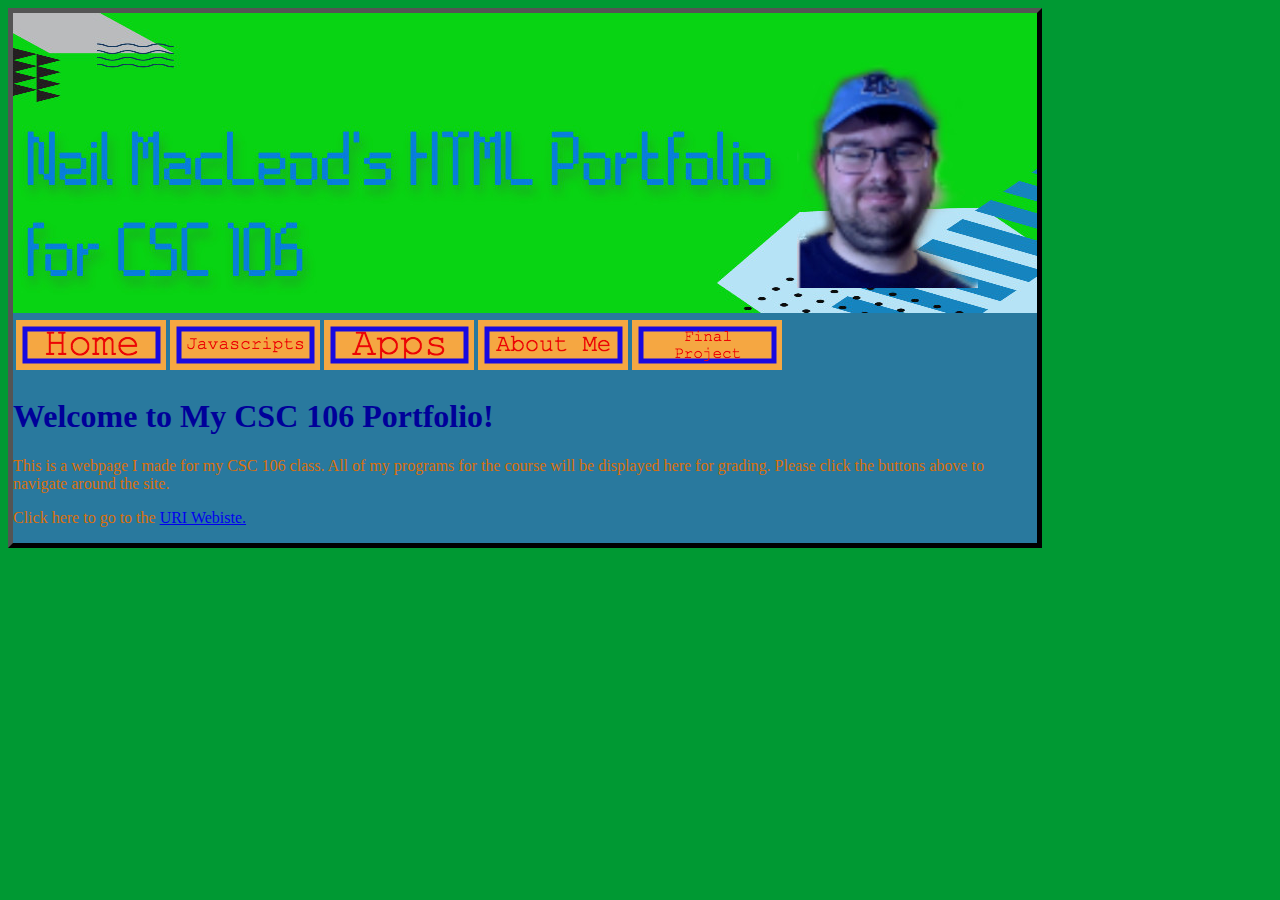
<file: index.html>
<!DOCTYPE html>
<html>
  <head>
       <meta charset="utf-8">
       <title>Neil MacLeod's HTML Profile Home Page</title>
       <link rel="stylesheet" href="basestyle.css">
  </head>
  <body>
  <div class="baseDiv">
  <img src="myBanner.jpg">
    <table>
      <thead>
        <tr>
          <th><a href="index.html"><img src="home.png"></a></th>
          <th><a href="javascripts.html"><img src="javascripts.png"></a></th>
          <th><a href="apps.html"><img src="apps.png"></a></th>
          <th><a href="about.html"><img src="about.png"></a></th>
          <th><a href="final.html"><img src="final.png"></a></th>
        </tr>
      </thead>
    </table>
  <h1> Welcome to My CSC 106 Portfolio!</h1>
    <p>This is a webpage I made for my CSC 106 class. All of my programs for the course will be displayed here for grading. Please click the buttons above to navigate around the site.</p>
    <p>Click here to go to the <a href="https://www.uri.edu/" target="_blank">URI Webiste.</a></p>
    </div>
  </body>
</html>
</file>
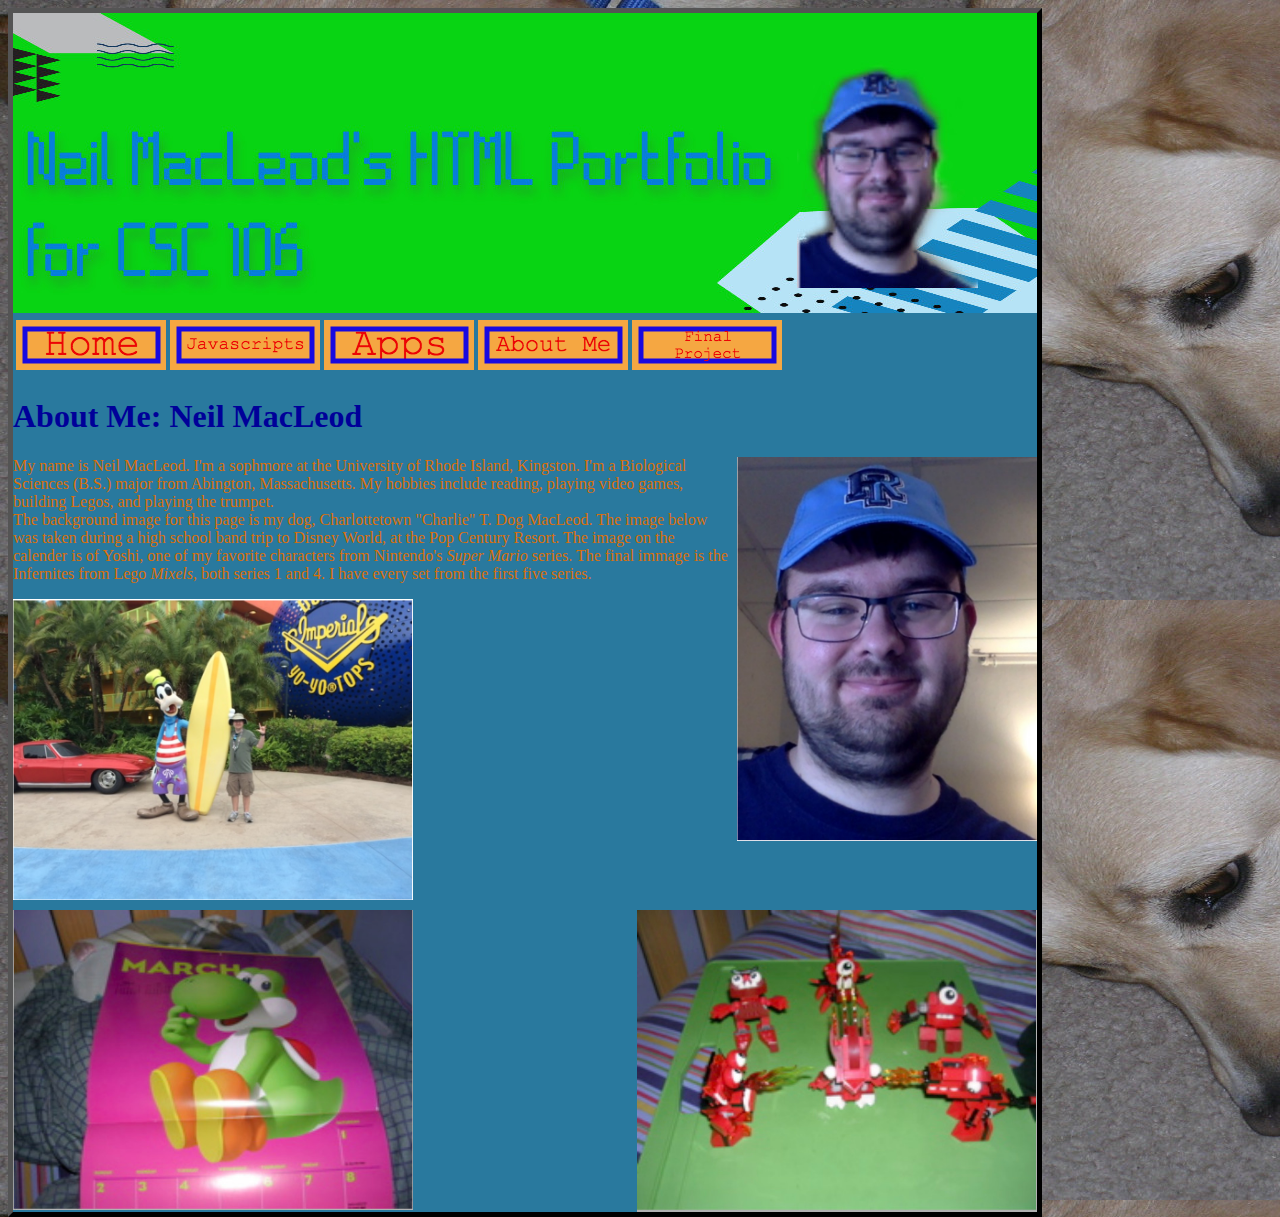
<file: about.html>
<!DOCTYPE html>
<html>
  <head>
         <meta charset="utf-8">
         <title>Neil MacLeod HTML Portfolio About Me</title>
         <link rel="stylesheet" href="basestyle.css">
         <style>
           body {background-image: url("myBackground.jpg");}
           #Neil-intro{float:right;
           width:300px;
           margin-left:5px;
           margin-bottom:5px;}
           #Neil-second{float:left;
           width:400px;
           margin-right:5px;
           margin-bottom:5px;}
           #Yoshi{float:left;
           width:400px;
           margin-right:5px;
           margin-top:5px;
           clear:left;}
           #Lego{float:right;
           width:400px;
           margin-left:5px;
           margin-top:5px;
           clear:right;}
         </style>
  </head>
  <body>
    <div class="baseDiv">
    <img src="myBanner.jpg">
    <table>
      <thead>
        <tr>
          <th><a href="index.html"><img src="home.png"></a></th>
          <th><a href="javascripts.html"><img src="javascripts.png"></a></th>
          <th><a href="apps.html"><img src="apps.png"></a></th>
          <th><a href="about.html"><img src="about.png"></a></th>
          <th><a href="final.html"><img src="final.png"></a></th>
        </tr>
      </thead>
    </table>
  <h1> About Me: Neil MacLeod </h1>
      <img id="Neil-intro" src="Neil.jpg">
  <p>My name is Neil MacLeod. I'm a sophmore at the University of Rhode Island, Kingston. I'm a Biological Sciences (B.S.) major from Abington, Massachusetts. My hobbies include reading, playing video games, building Legos, and playing the trumpet.<br>
  The background image for this page is my dog, Charlottetown "Charlie" T. Dog MacLeod. The image below was taken during a high school band trip to Disney World, at the Pop Century Resort. The image on the calender is of Yoshi, one of my favorite characters from Nintendo's <em>Super Mario</em> series. The final immage is the Infernites from Lego <em>Mixels</em>, both series 1 and 4. I have every set from the first five series. </p>
      <img id="Neil-second" src="NeilDisney.jpg">
      <img id="Yoshi" src="Yoshi.jpg">
      <img id="Lego" src="Mixels.jpg">
  </body>
    </div>
</html>
</file>
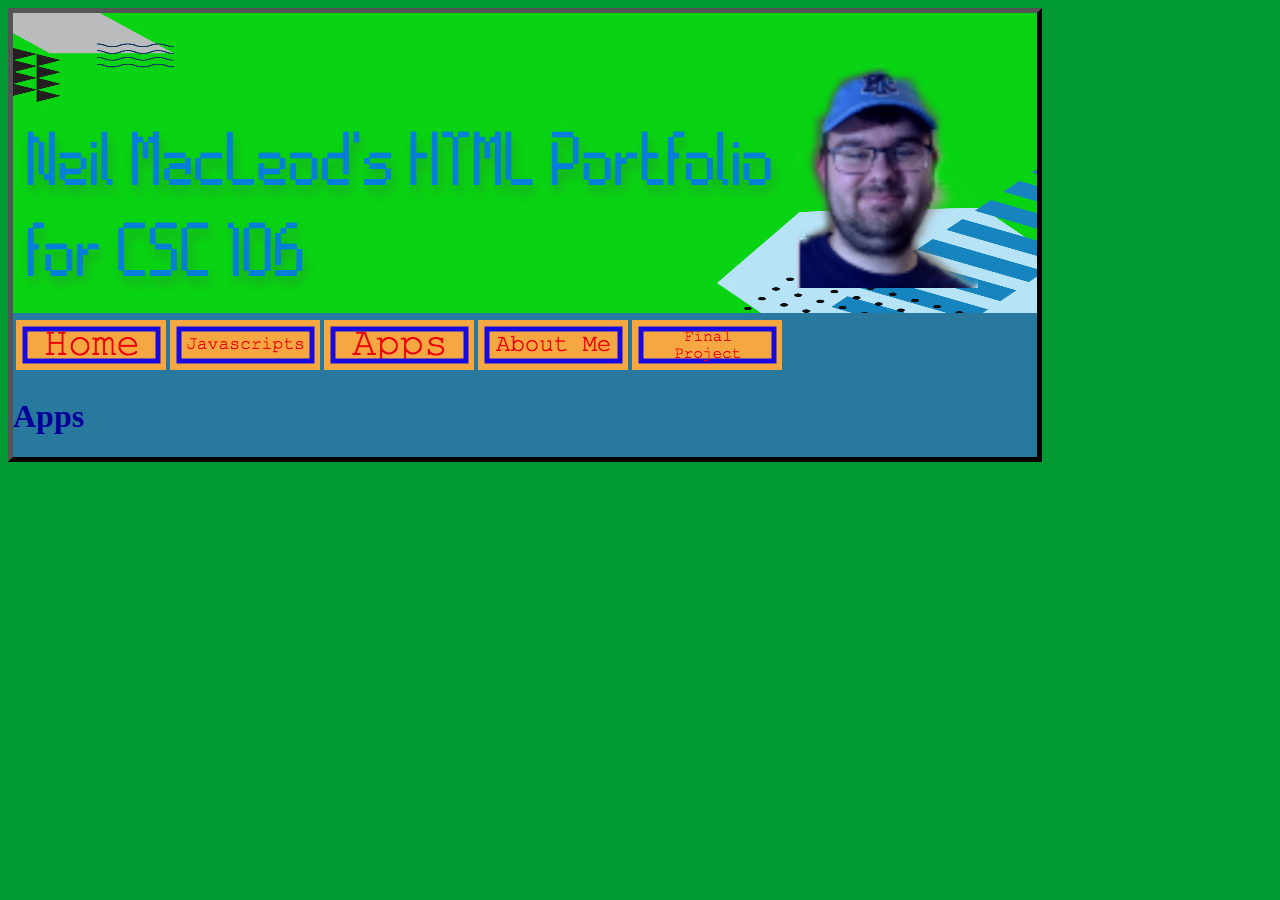
<file: apps.html>
<!DOCTYPE html>
<html>
  <head>
       <meta charset="utf-8">
       <title>Neil MacLeod's HTML Profile Apps</title>
       <link rel="stylesheet" href="basestyle.css">
  </head>
  <body>
  <div class="baseDiv">
  <img src="myBanner.jpg">
    <table>
      <thead>
        <tr>
          <th><a href="index.html"><img src="home.png"></a></th>
          <th><a href="javascripts.html"><img src="javascripts.png"></a></th>
          <th><a href="apps.html"><img src="apps.png"></a></th>
          <th><a href="about.html"><img src="about.png"></a></th>
          <th><a href="final.html"><img src="final.png"></a></th>
        </tr>
      </thead>
    </table>
  <h1> Apps</h1>
    </div>
  </body>
</html>
</file>
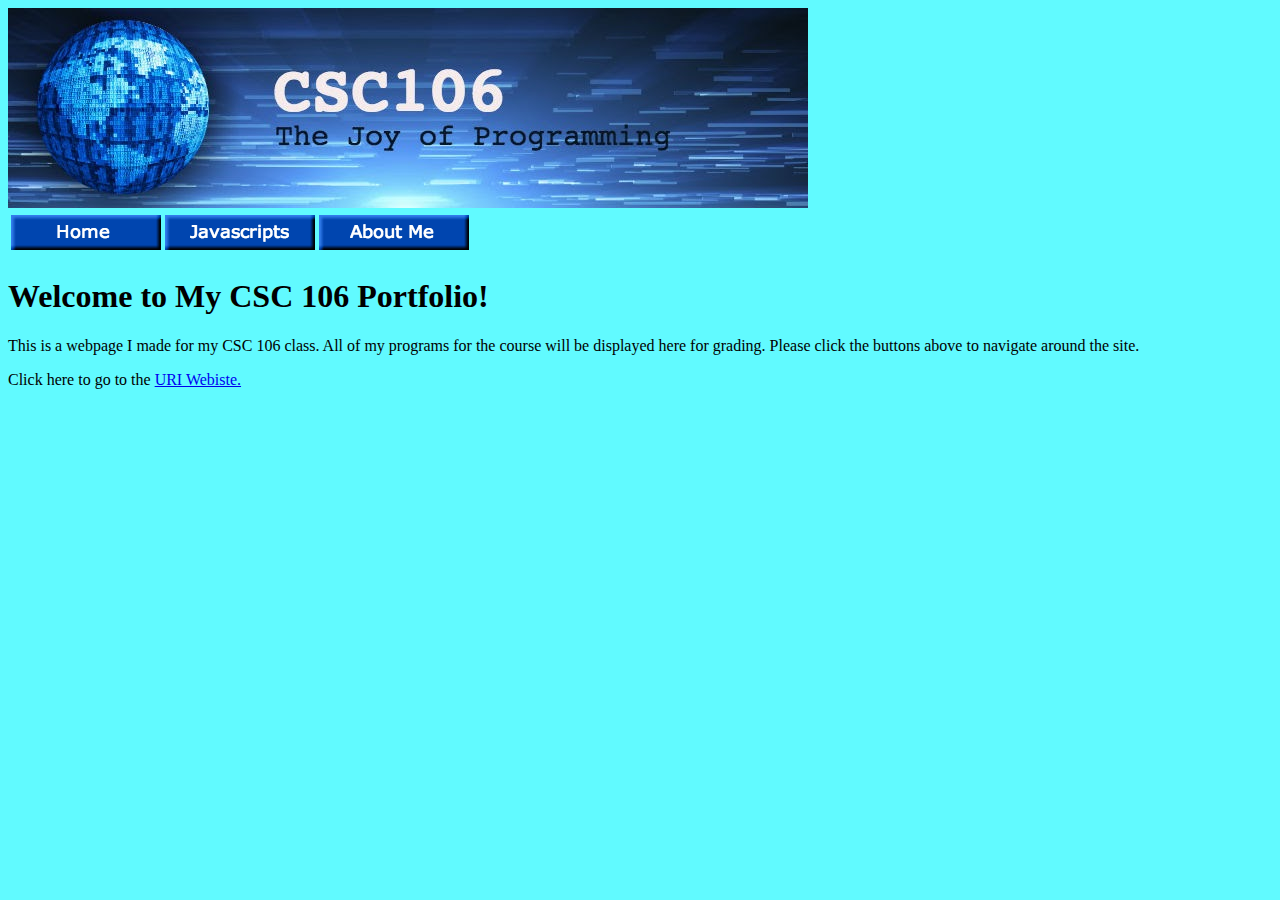
<file: csstest.html>
<!DOCTYPE html>
<html>
  <head>
       <meta charset="utf-8">
       <title>Neil MacLeod's HTML Profile Home Page</title>
       <link rel="stylesheet" href="style1.css">
  </head>
  <body>
  <img src="csc106_banner.jpg">
    <table>
      <thead>
        <tr>
          <th><a href="index.html"><img src="home_button.png"></a></th>
          <th><a href="javascripts.html"><img src="java_button.png"></a></th>
          <th><a href="about.html"><img src="about_button.png"></a></th>
        </tr>
      </thead>
    </table>
  <h1> Welcome to My CSC 106 Portfolio!</h1>
    <p>This is a webpage I made for my CSC 106 class. All of my programs for the course will be displayed here for grading. Please click the buttons above to navigate around the site.</p>
    <p>Click here to go to the <a href="https://www.uri.edu/" target="_blank">URI Webiste.</a></p>
  </body>
</html>
</file>
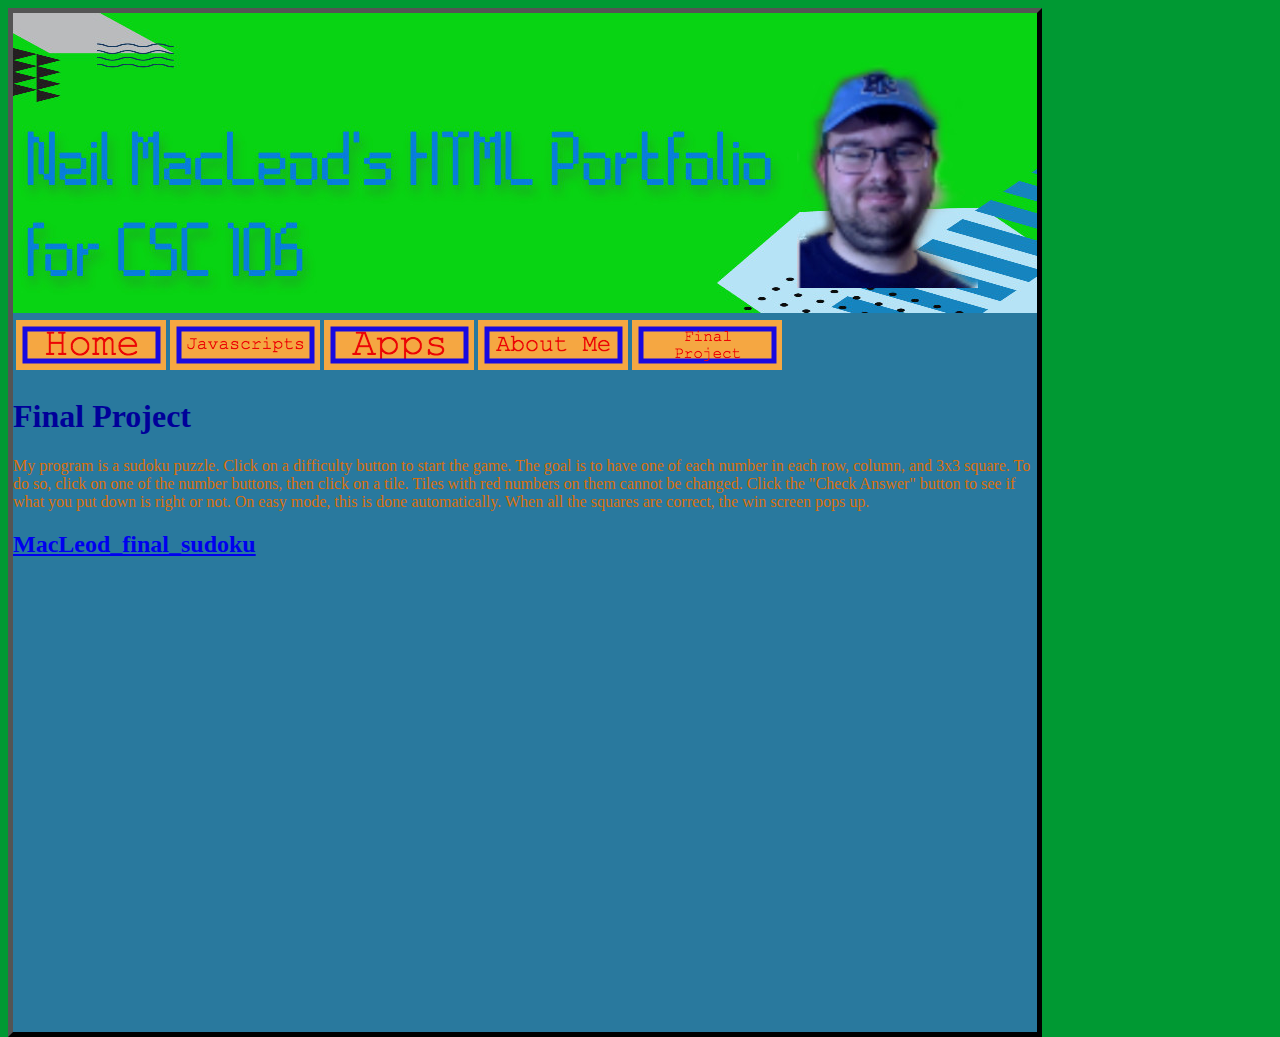
<file: final.html>
<!DOCTYPE html>
<html>
  <head>
       <meta charset="utf-8">
       <title>Neil MacLeod's HTML Profile Home Page</title>
       <link rel="stylesheet" href="basestyle.css">
  </head>
  <body>
  <div class="baseDiv">
  <img src="myBanner.jpg">
    <table>
      <thead>
        <tr>
          <th><a href="index.html"><img src="home.png"></a></th>
          <th><a href="javascripts.html"><img src="javascripts.png"></a></th>
          <th><a href="apps.html"><img src="apps.png"></a></th>
          <th><a href="about.html"><img src="about.png"></a></th>
          <th><a href="final.html"><img src="final.png"></a></th>
        </tr>
      </thead>
    </table>
    <h1>Final Project</h1>
    <p>My program is a sudoku puzzle. Click on a difficulty button to start the game. The goal is to have one of each number in each row, column, and 3x3 square. To do so, click on one of the number buttons, then click on a tile. Tiles with red numbers on them cannot be changed. Click the "Check Answer" button to see if what you put down is right or not. On easy mode, this is done automatically. When all the squares are correct, the win screen pops up.</p>
    <h2><a href="https://www.khanacademy.org/computer-programming/macleod_final_sudoku/5400246474457088">MacLeod_final_sudoku</a></h2><script src="https://www.khanacademy.org/computer-programming/macleod_final_sudoku/5400246474457088/embed.js?editor=no&buttons=no&author=no&embed=yes"></script>
    <iframe scrolling='no' frameborder='0' style='width: 720px; height: 450px; border:0;' src='https://uri.techsmithrelay.com/connector/embed/index/G1Jq' webkitallowfullscreen mozallowfullscreen allowfullscreen></iframe>
    </div>
  </body>
</html>
</file>
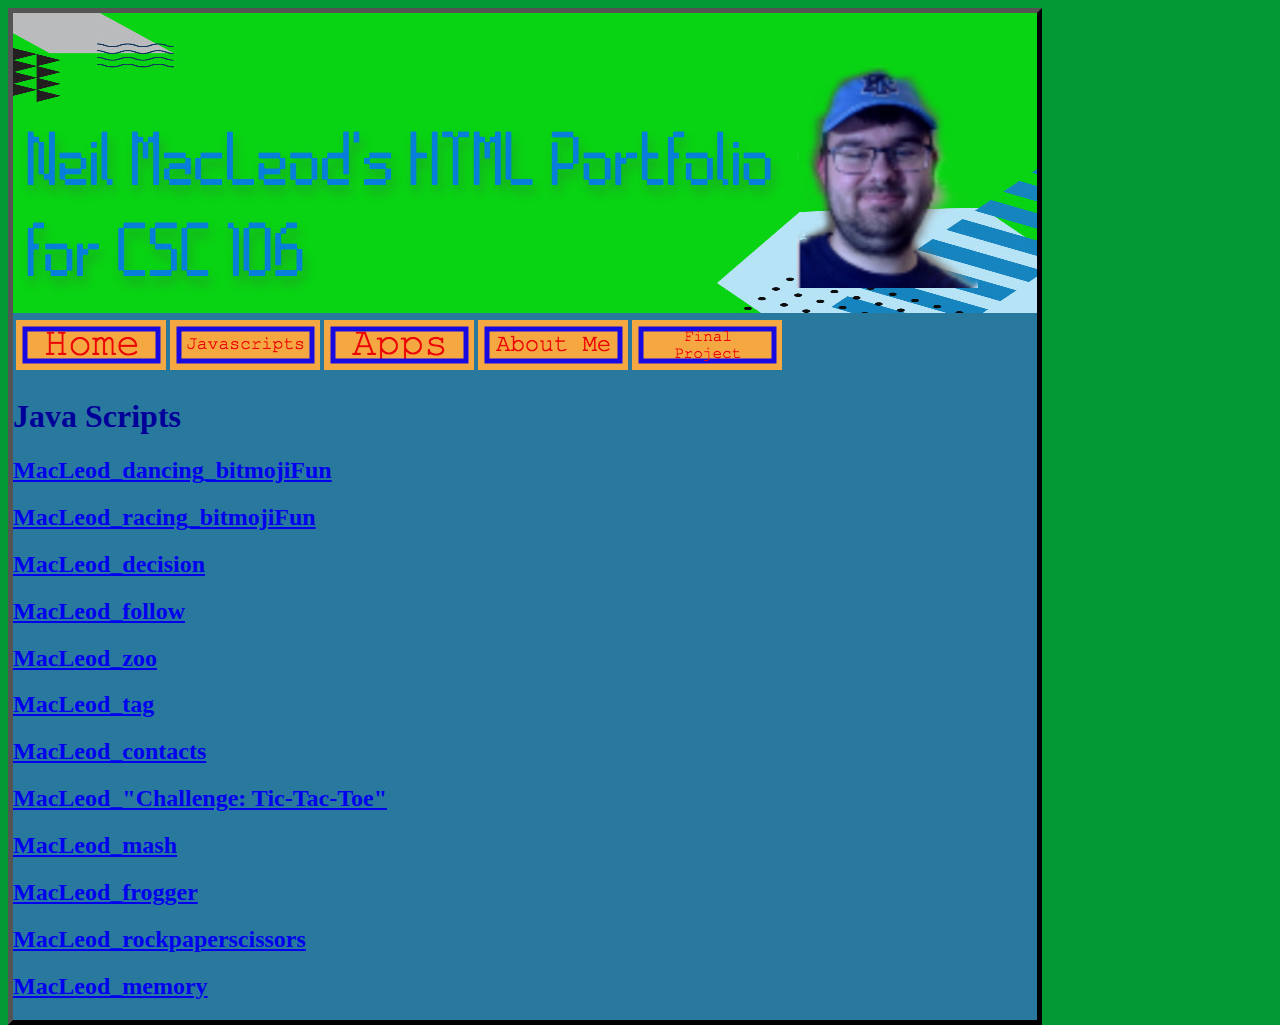
<file: javascripts.html>
<!DOCTYPE html>
<html>
  <head>
         <meta charset="utf-8">
         <title>Neil MacLeod's HTML Portfolio Java Scripts</title>
         <link rel="stylesheet" href="basestyle.css">
  </head>
  <body>
    <div class="baseDiv">
    <img src="myBanner.jpg">
    <table>
      <thead>
        <tr>
          <th><a href="index.html"><img src="home.png"></a></th>
          <th><a href="javascripts.html"><img src="javascripts.png"></a></th>
          <th><a href="apps.html"><img src="apps.png"></a></th>
          <th><a href="about.html"><img src="about.png"></a></th>
          <th><a href="final.html"><img src="final.png"></a></th>
        </tr>
      </thead>
    </table>
  <h1> Java Scripts </h1>
      <h2><a href="https://www.khanacademy.org/computer-programming/macleod_dancing_bitmojifun/5144253335814144">MacLeod_dancing_bitmojiFun</a></h2><script src="https://www.khanacademy.org/computer-programming/macleod_dancing_bitmojifun/5144253335814144/embed.js?editor=no&buttons=no&author=no&embed=yes"></script>
      <h2><a href="https://www.khanacademy.org/computer-programming/macleod_racing_bitmojifun/5260024556765184">MacLeod_racing_bitmojiFun</a></h2><script src="https://www.khanacademy.org/computer-programming/macleod_racing_bitmojifun/5260024556765184/embed.js?editor=no&buttons=no&author=no&embed=yes"></script>
      <h2><a href="https://www.khanacademy.org/computer-programming/macleod_decision/5222032135897088">MacLeod_decision</a></h2><script src="https://www.khanacademy.org/computer-programming/macleod_decision/5222032135897088/embed.js?editor=no&buttons=no&author=no&embed=yes"></script>
      <h2><a href="https://www.khanacademy.org/computer-programming/macleod_follow/4661769556934656">MacLeod_follow</a></h2><script src="https://www.khanacademy.org/computer-programming/macleod_follow/4661769556934656/embed.js?editor=no&buttons=no&author=no&embed=yes"></script>
      <h2><a href="https://www.khanacademy.org/computer-programming/macleod_zoo/5401468865036288">MacLeod_zoo</a></h2><script src="https://www.khanacademy.org/computer-programming/macleod_zoo/5401468865036288/embed.js?editor=no&buttons=no&author=no&embed=yes"></script>
      <h2><a href="https://www.khanacademy.org/computer-programming/macleod_tag/4557158961070080">MacLeod_tag</a></h2><script src="https://www.khanacademy.org/computer-programming/macleod_tag/4557158961070080/embed.js?editor=no&buttons=no&author=no&embed=yes"></script>
      <h2><a href="https://www.khanacademy.org/computer-programming/macleod_contacts/5285990408077312">MacLeod_contacts</a></h2><script src="https://www.khanacademy.org/computer-programming/macleod_contacts/5285990408077312/embed.js?editor=no&buttons=no&author=no&embed=yes"></script>
      <h2><a href="https://www.khanacademy.org/computer-programming/macleod_challenge-tic-tac-toe/4859304797487104">MacLeod_"Challenge: Tic-Tac-Toe"</a></h2><script src="https://www.khanacademy.org/computer-programming/macleod_challenge-tic-tac-toe/4859304797487104/embed.js?editor=no&buttons=no&author=no&embed=yes"></script>
      <h2><a href="https://www.khanacademy.org/computer-programming/macleod_mash/6183991964024832">MacLeod_mash</a></h2><script src="https://www.khanacademy.org/computer-programming/macleod_mash/6183991964024832/embed.js?editor=no&buttons=no&author=no&embed=yes"></script>
      <h2><a href="https://www.khanacademy.org/computer-programming/macleod_frogger/5013488586932224">MacLeod_frogger</a></h2><script src="https://www.khanacademy.org/computer-programming/macleod_frogger/5013488586932224/embed.js?editor=no&buttons=no&author=no&embed=yes"></script>
      <h2><a href="https://www.khanacademy.org/computer-programming/macleod_rockpaperscissors/5244728703401984">MacLeod_rockpaperscissors</a></h2><script src="https://www.khanacademy.org/computer-programming/macleod_rockpaperscissors/5244728703401984/embed.js?editor=no&buttons=no&author=no&embed=yes"></script>
      <h2><a href="https://www.khanacademy.org/computer-programming/macleod_memory/4810999057039360">MacLeod_memory</a></h2><script src="https://www.khanacademy.org/computer-programming/macleod_memory/4810999057039360/embed.js?editor=no&buttons=no&author=no&embed=yes"></script>
  </div>
  </body>
</html>
</file>
<file: basestyle.css>
body {background-color:rgb(0,153,51);}
h1 {color: rgb(0,0,153);}
p {color: rgb(219,111,9);}
.baseDiv {
  border: 5px outset rgb(0,0,0);
  background-color: rgb(41,121,158);
  text-align:left;
  width: 1024px;
  float:left;
  }
</file>
<file: style1.css>
h2 {
            color: rgb(0, 232, 15);
        }  
        
        body {
            background-color: rgb(97, 250, 255);
        }
</file>
